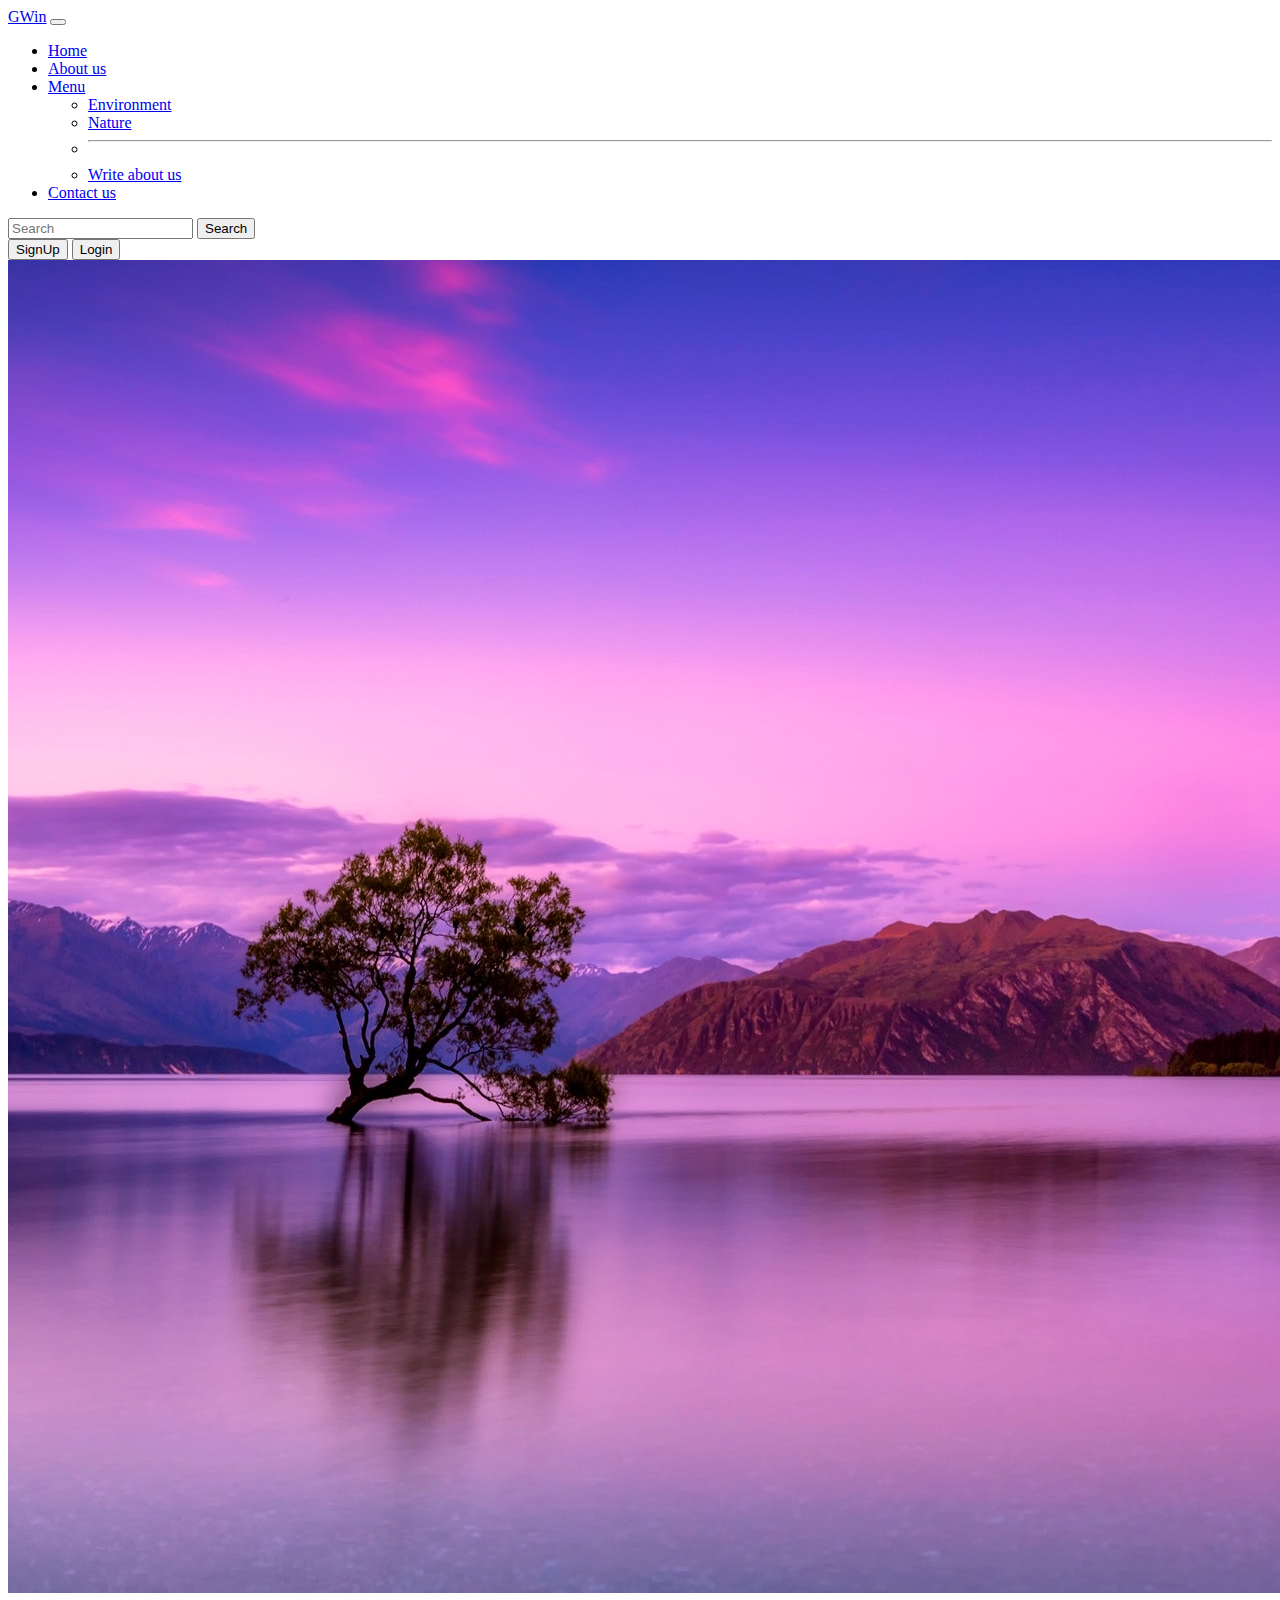
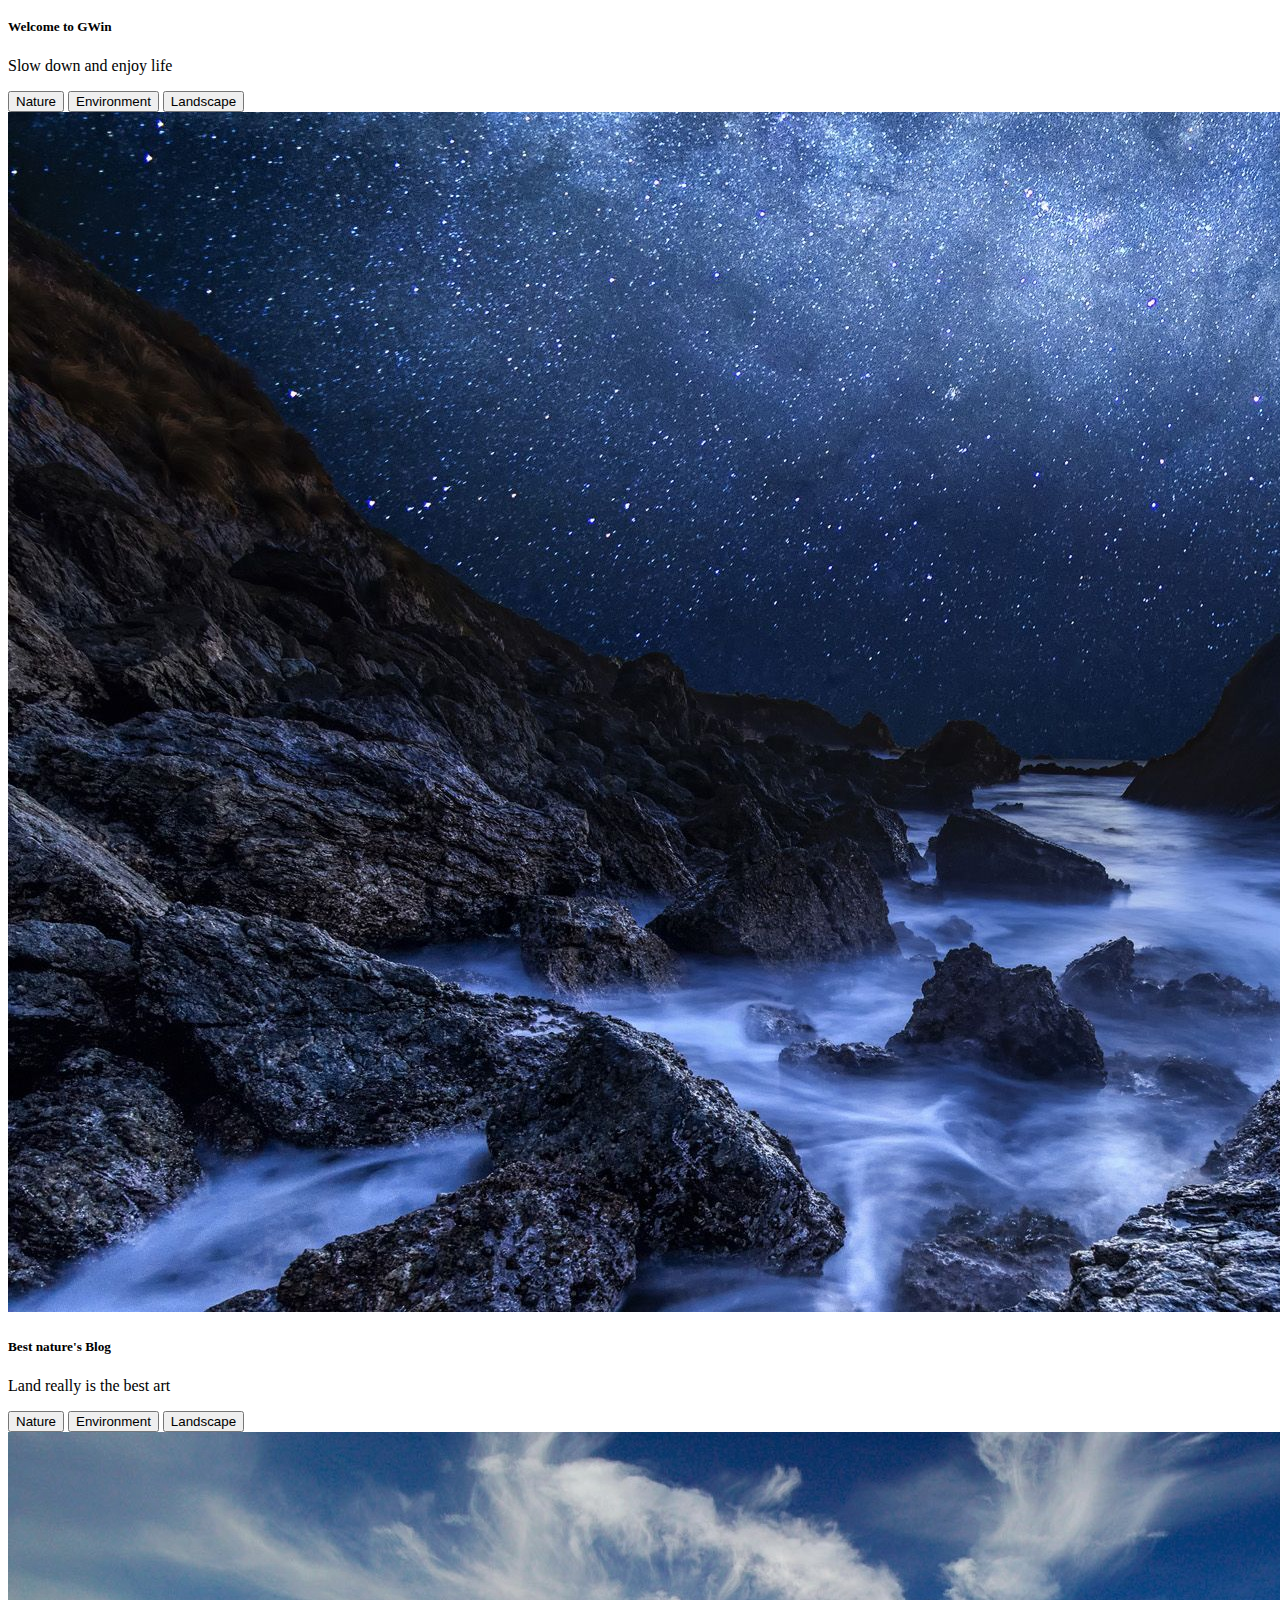
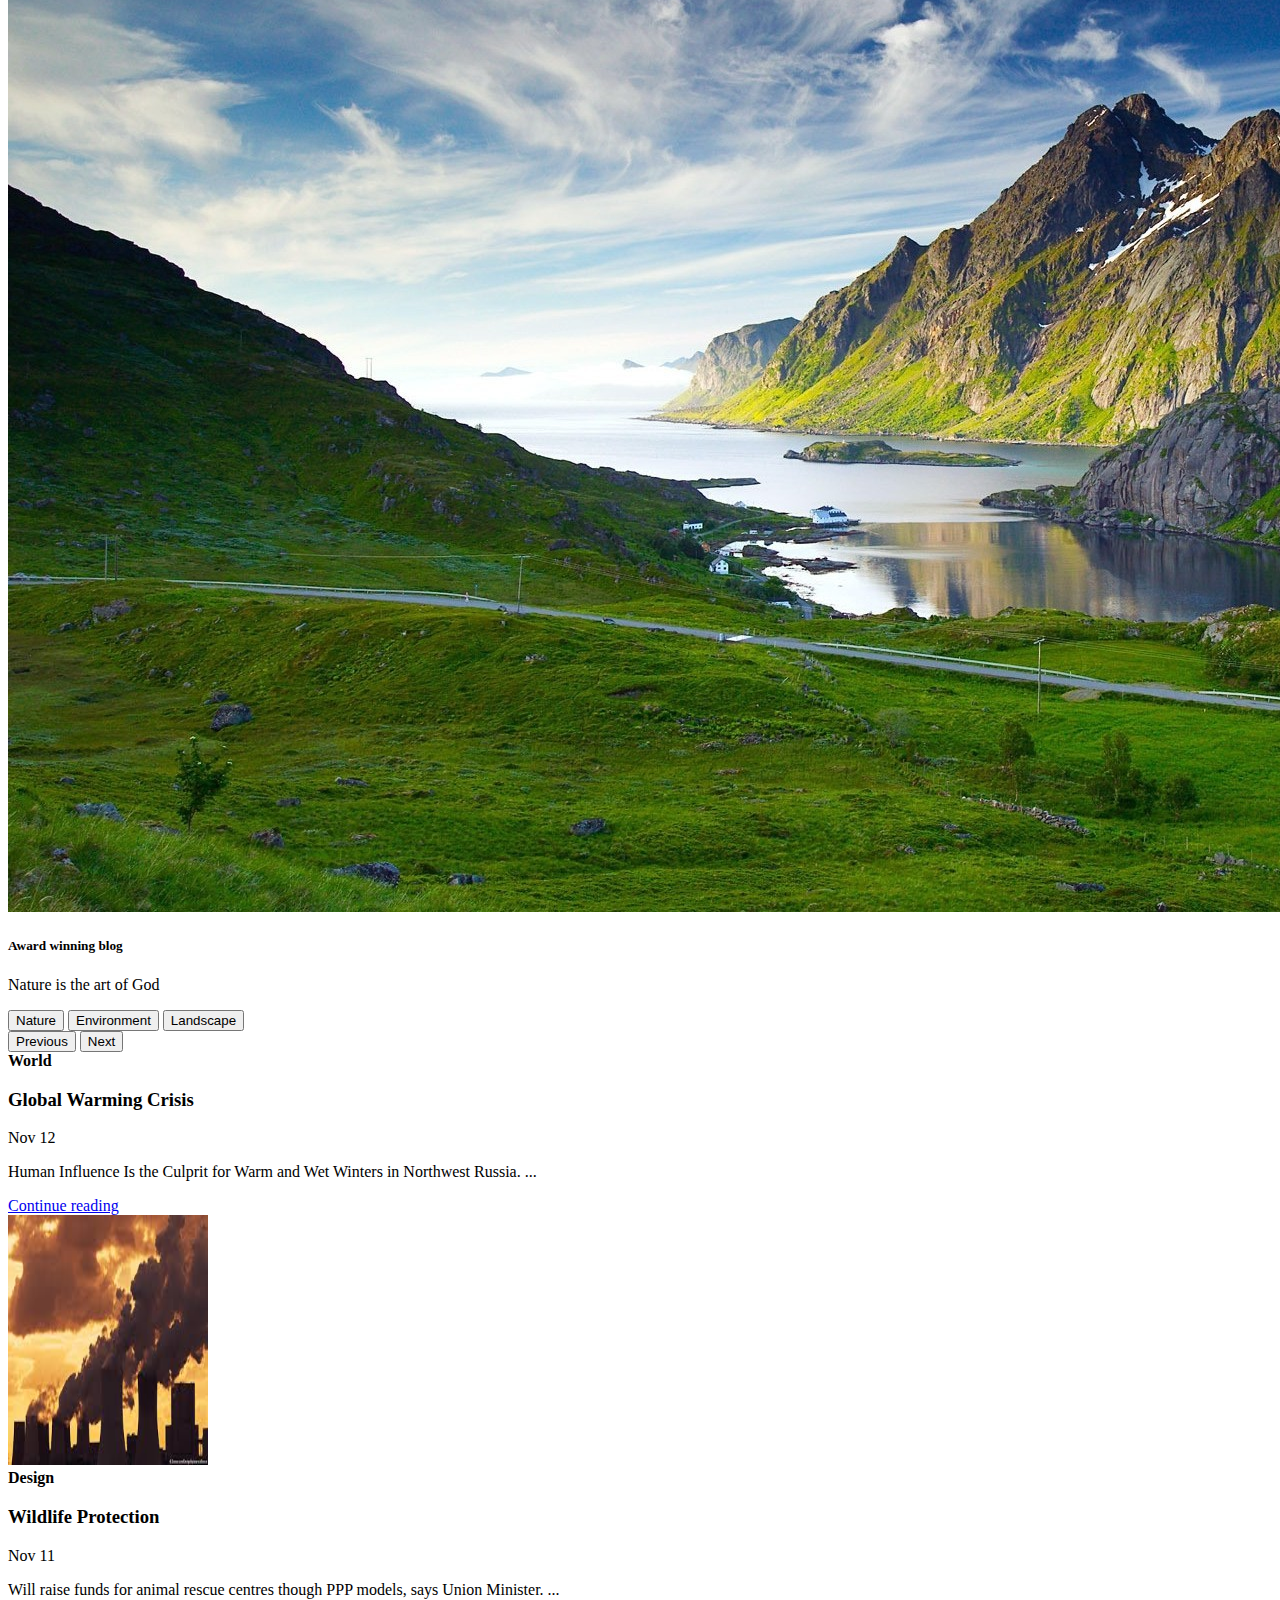
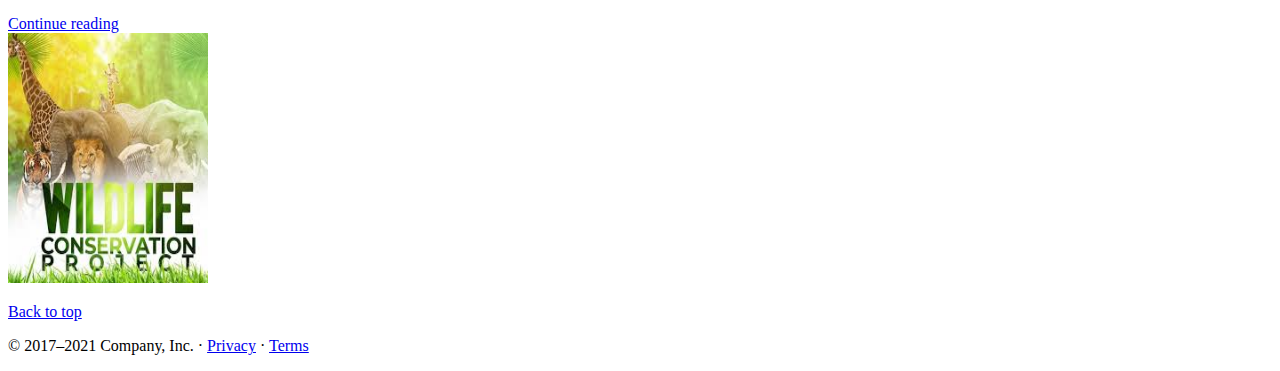
<file: index.html>
<!doctype html>
<html lang="en">
<head>
    <!-- Required meta tags -->
    <meta charset="utf-8">
    <meta name="viewport" content="width=device-width, initial-scale=1">

    <!-- Bootstrap CSS -->
    <link href="https://cdn.jsdelivr.net/npm/bootstrap@5.1.3/dist/css/bootstrap.min.css" rel="stylesheet"
        integrity="sha384-1BmE4kWBq78iYhFldvKuhfTAU6auU8tT94WrHftjDbrCEXSU1oBoqyl2QvZ6jIW3" crossorigin="anonymous">
        <link rel="stylesheet" href="style.css">

    <title>Welcome to GWin</title>
</head>

<body>
    <nav class="navbar navbar-expand-lg navbar-dark bg-dark">
        <div class="container-fluid">
          <a class="navbar-brand" href="#">GWin</a>
          <button class="navbar-toggler" type="button" data-bs-toggle="collapse" data-bs-target="#navbarSupportedContent" aria-controls="navbarSupportedContent" aria-expanded="false" aria-label="Toggle navigation">
            <span class="navbar-toggler-icon"></span>
          </button>
          <div class="collapse navbar-collapse" id="navbarSupportedContent">
            <ul class="navbar-nav me-auto mb-2 mb-lg-0">
              <li class="nav-item active">
                <a class="nav-link" aria-current="page" href="index.html">Home</a>
              </li>
              <li class="nav-item">
                <a class="nav-link" href="about.html">About us</a>
              </li>
              <li class="nav-item dropdown">
                <a class="nav-link dropdown-toggle" href="#" id="navbarDropdown" role="button" data-bs-toggle="dropdown" aria-expanded="false">
                  Menu
                </a>
                <ul class="dropdown-menu" aria-labelledby="navbarDropdown">
                  <li><a class="dropdown-item" href="#">Environment</a></li>
                  <li><a class="dropdown-item" href="#">Nature</a></li>
                  <li><hr class="dropdown-divider"></li>
                  <li><a class="dropdown-item" href="#">Write about us</a></li>
                </ul>
              </li>
              <li class="nav-item">
                <a class="nav-link" href="contact.html">Contact us</a>
              </li>
            </ul>
            <form class="d-flex">
              <input class="form-control me-2" type="search" placeholder="Search" aria-label="Search">
              <button class="btn btn-outline-danger" type="submit">Search</button>
            <div class="fcontainer">
              </form>
              <div class="container">
                <button type="button" class="btn btn-danger" data-bs-toggle="modal" data-bs-target="#signupModal"
                data-bs-whatever="signup">SignUp</button>
                <button type="button" class="btn btn-danger" data-bs-toggle="modal" data-bs-target="#loginModal"
                    data-bs-whatever="Login">Login</button>
              </div>
          </div>
        </div>
      </nav>
      
    <div class="container my-2">
        <div id="carouselExampleControls" class="carousel slide carousel-fade" data-bs-ride="carousel">
            <div class="carousel-inner">
                <div class="carousel-item active">
                    <img src="img1.jpg" class="d-block w-100" alt="...">
                    <div class="carousel-caption d-none d-md-block">
                        <h5>Welcome to GWin</h5>
                        <p>Slow down and enjoy life</p>
                        <button type="button" class="btn btn-primary">Nature</button>
                        <button type="button" class="btn btn-success">Environment</button>
                        <button type="button" class="btn btn-danger">Landscape</button>
                    </div>
                </div>
                <div class="carousel-item">
                    <img src="img2.jpg" class="d-block w-100" alt="...">
                    <div class="carousel-caption d-none d-md-block">
                        <h5>Best nature's Blog</h5>
                        <p>Land really is the best art</p>
                        <button type="button" class="btn btn-primary">Nature</button>
                        <button type="button" class="btn btn-success">Environment</button>
                        <button type="button" class="btn btn-danger">Landscape</button>
                    </div>
                </div>
                <div class="carousel-item">
                    <img src="img5.jpg" class="d-block w-100" alt="...">
                    <div class="carousel-caption d-none d-md-block">
                        <h5>Award winning blog</h5>
                        <p>Nature is the art of God</p>
                        <button type="button" class="btn btn-primary">Nature</button>
                        <button type="button" class="btn btn-success">Environment</button>
                        <button type="button" class="btn btn-danger">Landscape</button>
                    </div>
                </div>
            </div>

            <button class="carousel-control-prev" type="button" data-bs-target="#carouselExampleControls"
                data-bs-slide="prev">
                <span class="carousel-control-prev-icon" aria-hidden="true"></span>
                <span class="visually-hidden">Previous</span>
            </button>
            <button class="carousel-control-next" type="button" data-bs-target="#carouselExampleControls"
                data-bs-slide="next">
                <span class="carousel-control-next-icon" aria-hidden="true"></span>
                <span class="visually-hidden">Next</span>
            </button>
        </div>
    </div>
    <div class="container my-5">
        <div class="row mb-2">
            <div class="col-md-6">
                <div
                    class="row g-0 border rounded overflow-hidden flex-md-row mb-4 shadow-sm h-md-250 position-relative">
                    <div class="col p-4 d-flex flex-column position-static">
                        <strong class="d-inline-block mb-2 text-primary">World</strong>
                        <h3 class="mb-0">Global Warming Crisis</h3>
                        <div class="mb-1 text-muted">Nov 12</div>
                        <p class="card-text mb-auto">Human Influence Is the Culprit for Warm and Wet Winters in Northwest Russia. ...</p>
                        <a href="#" class="stretched-link">Continue reading</a>
                    </div>
                    <div class="col-auto d-none d-lg-block">
                        <img class="bd-placeholder-img" width="200" height="250" src="thum1.jpg">


                    </div>
                </div>
            </div>
            <div class="col-md-6">
                <div
                    class="row g-0 border rounded overflow-hidden flex-md-row mb-4 shadow-sm h-md-250 position-relative">
                    <div class="col p-4 d-flex flex-column position-static">
                        <strong class="d-inline-block mb-2 text-success">Design</strong>
                        <h3 class="mb-0">Wildlife Protection</h3>
                        <div class="mb-1 text-muted">Nov 11</div>
                        <p class="mb-auto">Will raise funds for animal rescue centres though PPP models, says Union Minister. ...</p>
                        <a href="#" class="stretched-link">Continue reading</a>
                    </div>
                    <div class="col-auto d-none d-lg-block">
                        <img class="bd-placeholder-img" width="200" height="250" src="thumb2.jpg" alt="">


                    </div>
                </div>
            </div>
        </div>
    </div>
    <footer class="container">
        <p class="float-end"><a href="#">Back to top</a></p>
        <p>© 2017–2021 Company, Inc. · <a href="#">Privacy</a> · <a href="#">Terms</a></p>
    </footer>
    <!-- Optional JavaScript; choose one of the two! -->

    <!-- Option 1: Bootstrap Bundle with Popper -->
    <script src="https://cdn.jsdelivr.net/npm/bootstrap@5.1.3/dist/js/bootstrap.bundle.min.js"
        integrity="sha384-ka7Sk0Gln4gmtz2MlQnikT1wXgYsOg+OMhuP+IlRH9sENBO0LRn5q+8nbTov4+1p"
        crossorigin="anonymous"></script>

    <!-- Option 2: Separate Popper and Bootstrap JS -->
    <!--
    <script src="https://cdn.jsdelivr.net/npm/@popperjs/core@2.10.2/dist/umd/popper.min.js" integrity="sha384-7+zCNj/IqJ95wo16oMtfsKbZ9ccEh31eOz1HGyDuCQ6wgnyJNSYdrPa03rtR1zdB" crossorigin="anonymous"></script>
    <script src="https://cdn.jsdelivr.net/npm/bootstrap@5.1.3/dist/js/bootstrap.min.js" integrity="sha384-QJHtvGhmr9XOIpI6YVutG+2QOK9T+ZnN4kzFN1RtK3zEFEIsxhlmWl5/YESvpZ13" crossorigin="anonymous"></script>
    -->
</body>

</html>
</file>
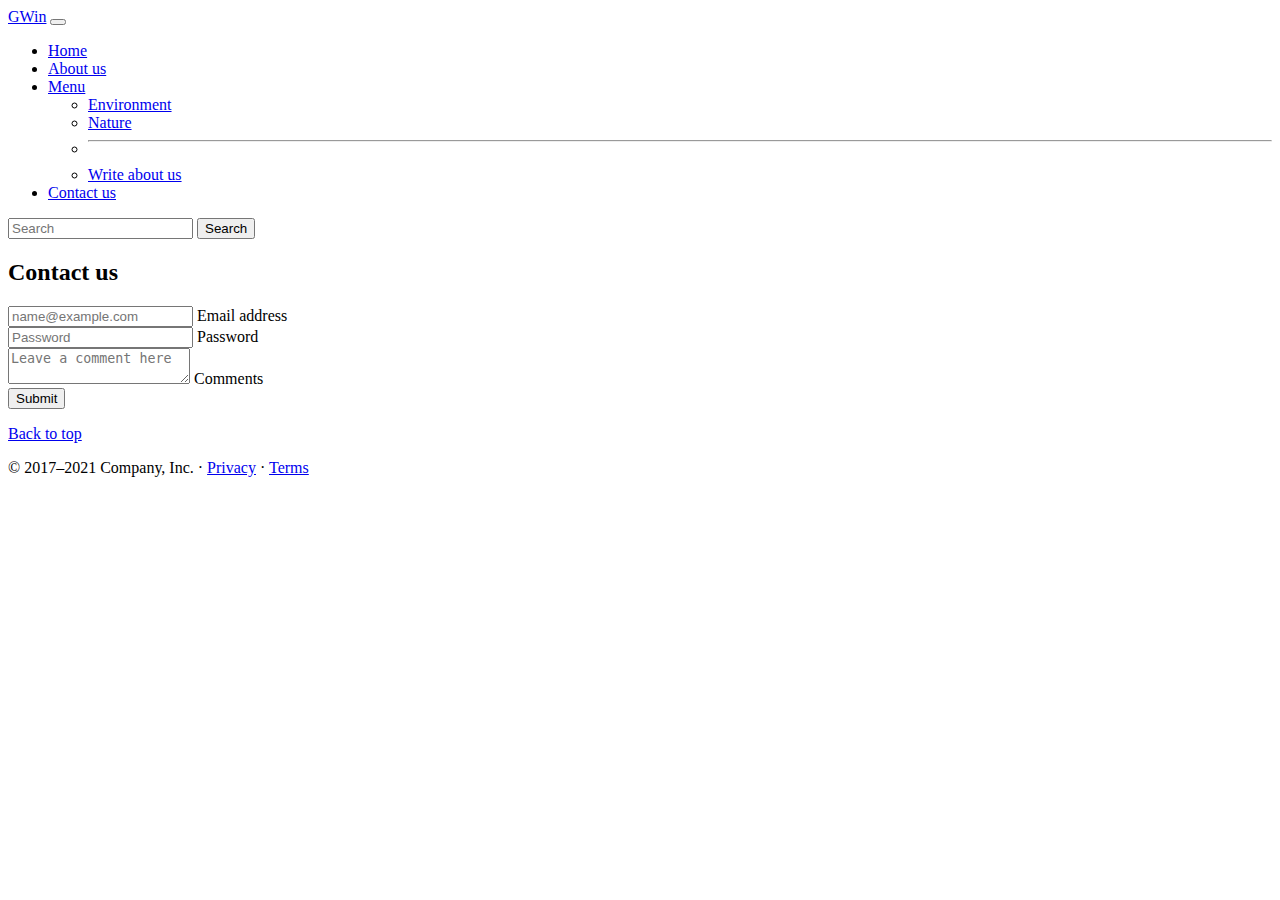
<file: contact.html>
<!doctype html>
<html lang="en">

<head>
    <!-- Required meta tags -->
    <meta charset="utf-8">
    <meta name="viewport" content="width=device-width, initial-scale=1">

    <!-- Bootstrap CSS -->
    <link href="https://cdn.jsdelivr.net/npm/bootstrap@5.1.3/dist/css/bootstrap.min.css" rel="stylesheet"
        integrity="sha384-1BmE4kWBq78iYhFldvKuhfTAU6auU8tT94WrHftjDbrCEXSU1oBoqyl2QvZ6jIW3" crossorigin="anonymous">

    <title>Hello, world!</title>
</head>

<body>
    <nav class="navbar navbar-expand-lg navbar-dark bg-dark">
    <div class="container-fluid">
      <a class="navbar-brand" href="#">GWin</a>
      <button class="navbar-toggler" type="button" data-bs-toggle="collapse" data-bs-target="#navbarSupportedContent" aria-controls="navbarSupportedContent" aria-expanded="false" aria-label="Toggle navigation">
        <span class="navbar-toggler-icon"></span>
      </button>
      <div class="collapse navbar-collapse" id="navbarSupportedContent">
        <ul class="navbar-nav me-auto mb-2 mb-lg-0">
          <li class="nav-item">
            <a class="nav-link" aria-current="page" href="index.html">Home</a>
          </li>
          <li class="nav-item">
            <a class="nav-link" href="about.html">About us</a>
          </li>
          <li class="nav-item dropdown">
            <a class="nav-link dropdown-toggle" href="#" id="navbarDropdown" role="button" data-bs-toggle="dropdown" aria-expanded="false">
              Menu
            </a>
            <ul class="dropdown-menu" aria-labelledby="navbarDropdown">
              <li><a class="dropdown-item" href="#">Environment</a></li>
              <li><a class="dropdown-item" href="#">Nature</a></li>
              <li><hr class="dropdown-divider"></li>
              <li><a class="dropdown-item" href="#">Write about us</a></li>
            </ul>
          </li>
          <li class="nav-item active">
            <a class="nav-link" href="contact.html">Contact us</a>
          </li>
        </ul>
        <form class="d-flex justify-content-end align-content-md-end">
          <input class="form-control me-2" type="search" placeholder="Search" aria-label="Search">
          <button class="btn btn-outline-danger" type="submit">Search</button>
        </form>
      </div>
    </div>
  </nav>
    <div class="container my-4">
    <h2>Contact us</h2>
    <div class="form-floating mb-3">
        <input type="email" class="form-control" id="floatingInput" placeholder="name@example.com">
        <label for="floatingInput">Email address</label>
      </div>
      <div class="form-floating">
        <input type="password" class="form-control" id="floatingPassword" placeholder="Password">
        <label for="floatingPassword">Password</label>
      </div>
      <div class="form-floating">
        <textarea class="form-control" placeholder="Leave a comment here" id="floatingTextarea"></textarea>
        <label for="floatingTextarea">Comments</label>
        <div class="container my-2">
        <button class="btn btn-primary">Submit</button>
      </div>
      </div>
                  <footer class="container my-5">
                    <p class="float-end"><a href="#">Back to top</a></p>
                    <p>© 2017–2021 Company, Inc. · <a href="#">Privacy</a> · <a href="#">Terms</a></p>
                  </footer>
                    
        
    <!-- Optional JavaScript; choose one of the two! -->

    <!-- Option 1: Bootstrap Bundle with Popper -->
    <script src="https://cdn.jsdelivr.net/npm/bootstrap@5.1.3/dist/js/bootstrap.bundle.min.js"
        integrity="sha384-ka7Sk0Gln4gmtz2MlQnikT1wXgYsOg+OMhuP+IlRH9sENBO0LRn5q+8nbTov4+1p"
        crossorigin="anonymous"></script>

    <!-- Option 2: Separate Popper and Bootstrap JS -->
    <!--
    <script src="https://cdn.jsdelivr.net/npm/@popperjs/core@2.10.2/dist/umd/popper.min.js" integrity="sha384-7+zCNj/IqJ95wo16oMtfsKbZ9ccEh31eOz1HGyDuCQ6wgnyJNSYdrPa03rtR1zdB" crossorigin="anonymous"></script>
    <script src="https://cdn.jsdelivr.net/npm/bootstrap@5.1.3/dist/js/bootstrap.min.js" integrity="sha384-QJHtvGhmr9XOIpI6YVutG+2QOK9T+ZnN4kzFN1RtK3zEFEIsxhlmWl5/YESvpZ13" crossorigin="anonymous"></script>
    -->
</body>

</html>
</file>
<file: style.css>
.fcontainer, .container-fluid, .container-lg, .container-md, .container-sm, .container-xl, .container-xxl {
    width: 100%;
    padding-right: var(--bs-gutter-x,.75rem);
    /* padding-left: var(--bs-gutter-x,.75rem); */
    margin-right: auto;
    margin-left: auto;
}
.container, .container-fluid, .container-lg, .container-md, .container-sm, .container-xl, .container-xxl {
    width: 100%;
    padding-right: var(--bs-gutter-x,.75rem);
    /* padding-left: var(--bs-gutter-x,.75rem); */
    margin-right: auto;
    margin-left: auto;
}
</file>
